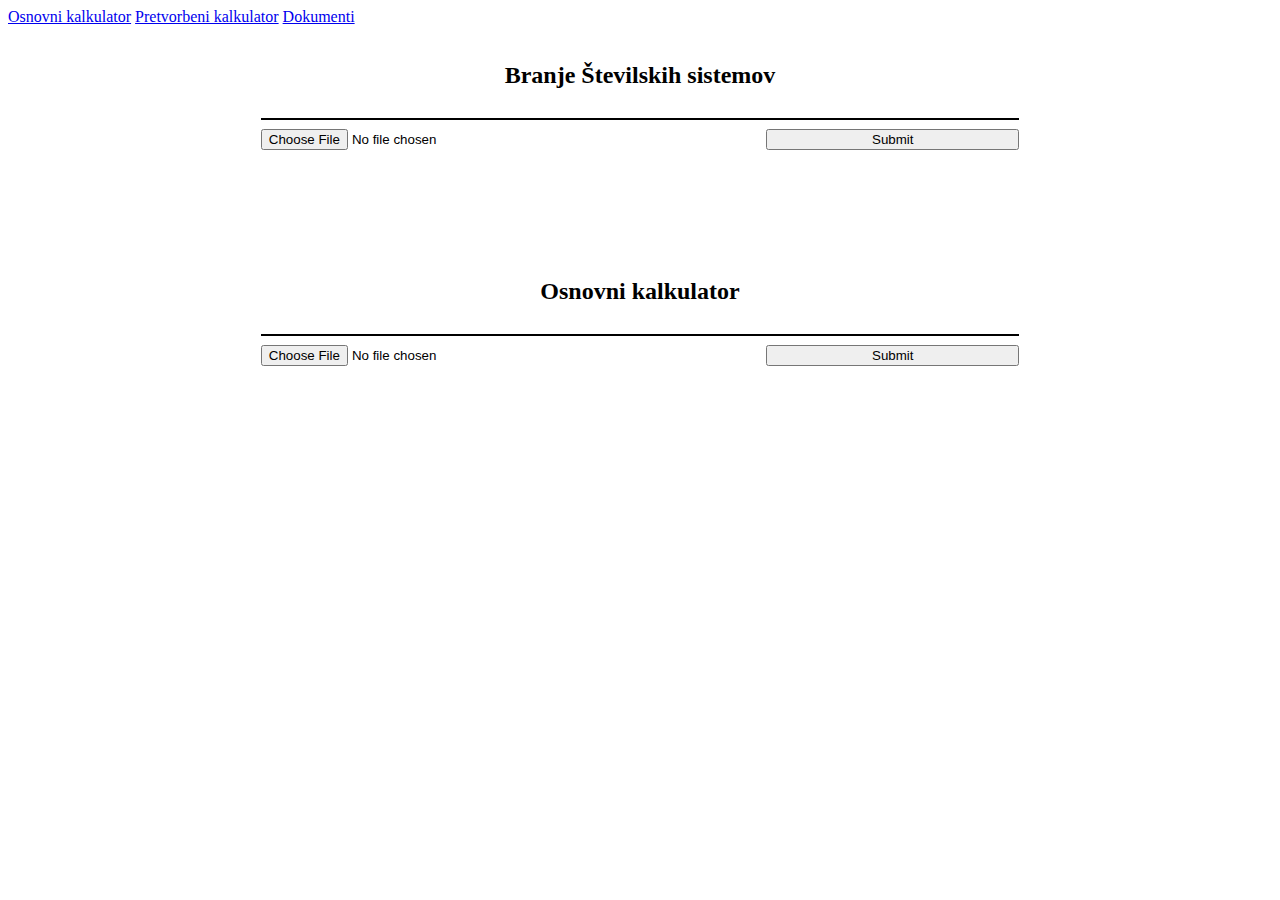
<file: dokument.html>
<!DOCTYPE html>
<html lang="en">
<head>
    <meta charset="UTF-8">
    <meta name="viewport" content="width=device-width, initial-scale=1.0">
    <title>Dokumenti</title>
    <link rel="stylesheet" href="dokument.css">
    <script src="https://ajax.googleapis.com/ajax/libs/jquery/3.7.1/jquery.min.js"></script>
    <script src="dokument.js"></script>    
    <script defer src="https://cdn.jsdelivr.net/npm/bootstrap@5.3.2/dist/js/bootstrap.bundle.min.js" integrity="sha384-C6RzsynM9kWDrMNeT87bh95OGNyZPhcTNXj1NW7RuBCsyN/o0jlpcV8Qyq46cDfL" crossorigin="anonymous"></script>
    <link href="https://cdn.jsdelivr.net/npm/bootstrap@5.3.2/dist/css/bootstrap.min.css" rel="stylesheet" integrity="sha384-T3c6CoIi6uLrA9TneNEoa7RxnatzjcDSCmG1MXxSR1GAsXEV/Dwwykc2MPK8M2HN" crossorigin="anonymous">
</head>
<body>
    <nav class="navbar navbar-dark bg-dark">
        <a class="navbar-brand" href="osnovni_kalkulator.html">Osnovni kalkulator</a>
        <a  class="navbar-brand" href="pretvorbe.html">Pretvorbeni kalkulator</a>
        <a  class="navbar-brand" href="dokument.html">Dokumenti</a>       
    </nav>

    <div id="Stevislki_sistem_box">
        <h2 id="naslov_StSistemi">Branje Številskih sistemov</h2>
        <table id="display_St_sistemi"></table>
        <input class="form-control" type="file" id="FileStSistemi">
        <button type="submit" onclick="BranjeDatotekeStSistemov()" id="submit_StSistemi" class="btn btn-secondary">Submit</button>
    </div>
    
    <div id="Osnovni_cal_box">
        <h2 id="naslov_Osnovni">Osnovni kalkulator</h2>
        <table id="display_Osnovni"></table>
        <input class="form-control" type="file" id="FileOsnovni">
        <button type="submit" onclick="BranjeDatotekeOsnovniCalc()" id="submit_Osnovni" class="btn btn-secondary">Submit</button>
    </div>
</body>
</html>
</file>
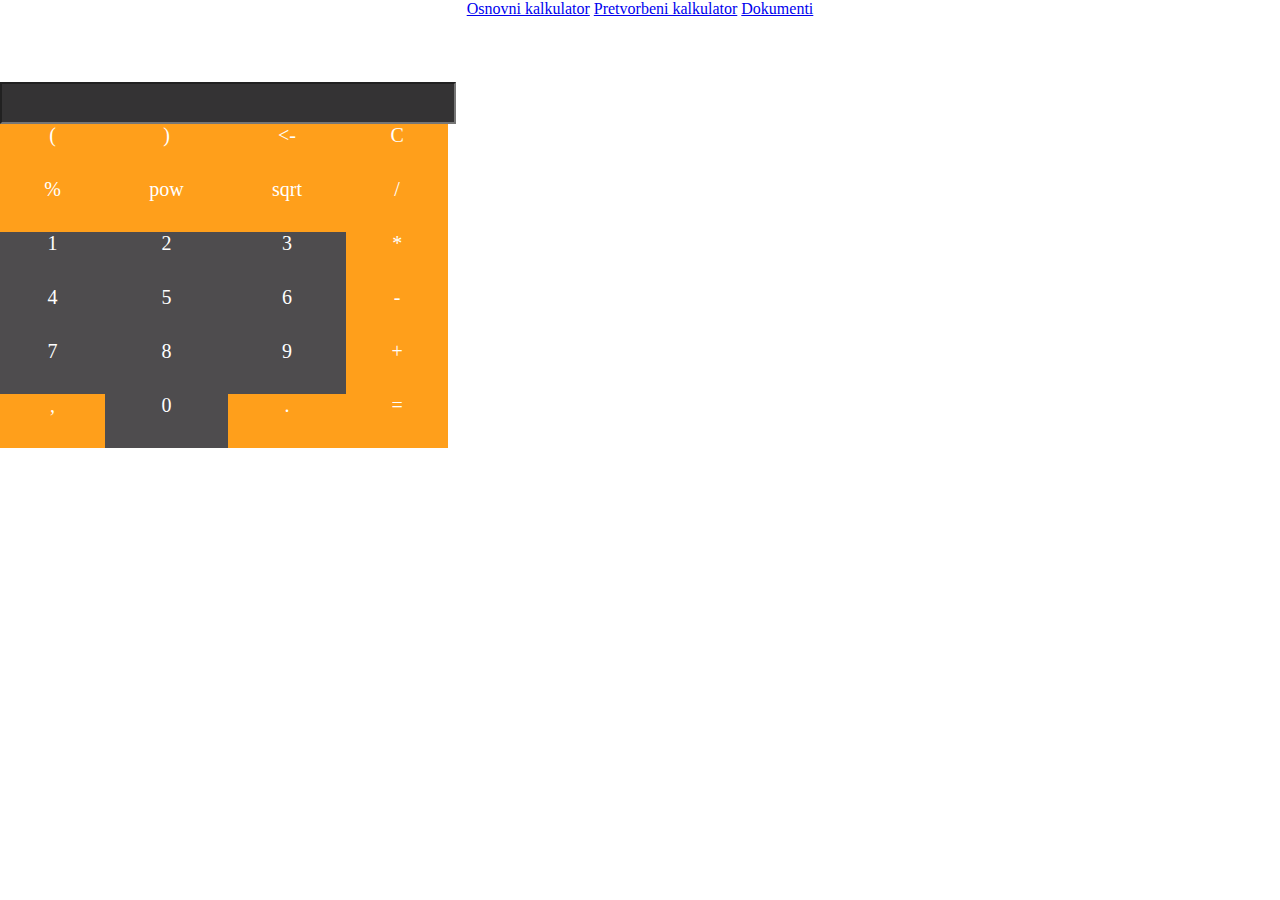
<file: osnovni_kalkulator.html>
<!DOCTYPE html>
<html lang="en">
<head>
    <meta charset="UTF-8">
    <meta name="viewport" content="width=device-width, initial-scale=1.0">
    <title>Osnovni kalkulator</title>
    <link rel="stylesheet" href="index.css">
    <script src="https://ajax.googleapis.com/ajax/libs/jquery/3.7.1/jquery.min.js"></script>
    <script src="dokument.js"></script>
    <script defer src="https://cdn.jsdelivr.net/npm/bootstrap@5.3.2/dist/js/bootstrap.bundle.min.js" integrity="sha384-C6RzsynM9kWDrMNeT87bh95OGNyZPhcTNXj1NW7RuBCsyN/o0jlpcV8Qyq46cDfL" crossorigin="anonymous"></script>
    <link href="https://cdn.jsdelivr.net/npm/bootstrap@5.3.2/dist/css/bootstrap.min.css" rel="stylesheet" integrity="sha384-T3c6CoIi6uLrA9TneNEoa7RxnatzjcDSCmG1MXxSR1GAsXEV/Dwwykc2MPK8M2HN" crossorigin="anonymous">
    
</head>
<body>
    <nav class="navbar navbar-dark bg-dark">
        <a class="navbar-brand" href="osnovni_kalkulator.html">Osnovni kalkulator</a>
        <a  class="navbar-brand" href="pretvorbe.html">Pretvorbeni kalkulator</a>
        <a  class="navbar-brand" href="dokument.html">Dokumenti</a>       
    </nav>
    <div id="calc" class="mx-auto" >
        <input readonly id="vnos"></input>
        <div id="gumbi"class="mx-auto">
            <div class="calc_fun" onclick='DodamVDisplay("(")'>(</div>
            <div class="calc_fun" onclick='DodamVDisplay(")")'>)</div>
            <div class="calc_fun" onclick='IzbrisiEno()'><-</div>
            <div class="calc_fun" onclick='Izbrisi()'>C</div>

            <div class="calc_fun" onclick='DodamVDisplay("%")'>%</div>
            <div class="calc_fun" onclick='DodamVDisplay("pow(")'>pow</div>
            <div class="calc_fun" onclick='DodamVDisplay("sqrt(")'>sqrt</div>
            <div class="calc_fun" onclick='DodamVDisplay("/")'>/</div>

            <div class="calc_st"onclick='DodamVDisplay("1")'>1</div>
            <div class="calc_st"onclick='DodamVDisplay("2")'>2</div>
            <div class="calc_st"onclick='DodamVDisplay("3")'>3</div>
            <div class="calc_fun" onclick='DodamVDisplay("*")'>*</div>  

            <div class="calc_st"onclick='DodamVDisplay("4")'>4</div>
            <div class="calc_st"onclick='DodamVDisplay("5")'>5</div>
            <div class="calc_st" onclick='DodamVDisplay("6")'>6</div>
            <div class="calc_fun" onclick='DodamVDisplay("-")'>-</div>

            <div class="calc_st"onclick='DodamVDisplay("7")'>7</div>
            <div class="calc_st"onclick='DodamVDisplay("8")'>8</div>
            <div class="calc_st"onclick='DodamVDisplay("9")'>9</div>
            <div class="calc_fun" onclick='DodamVDisplay("+")'>+</div>
            
            <div class="calc_fun" onclick='DodamVDisplay(", ")'>,</div>
            <div class="calc_st"onclick='DodamVDisplay("0")'>0</div>
            <div class="calc_fun" onclick='DodamVDisplay(".")'>.</div>
            <div class="calc_fun" onclick='Izracunaj("",false)'>=</div>
        </div>

    </div>
    
</body>
</html>
</file>
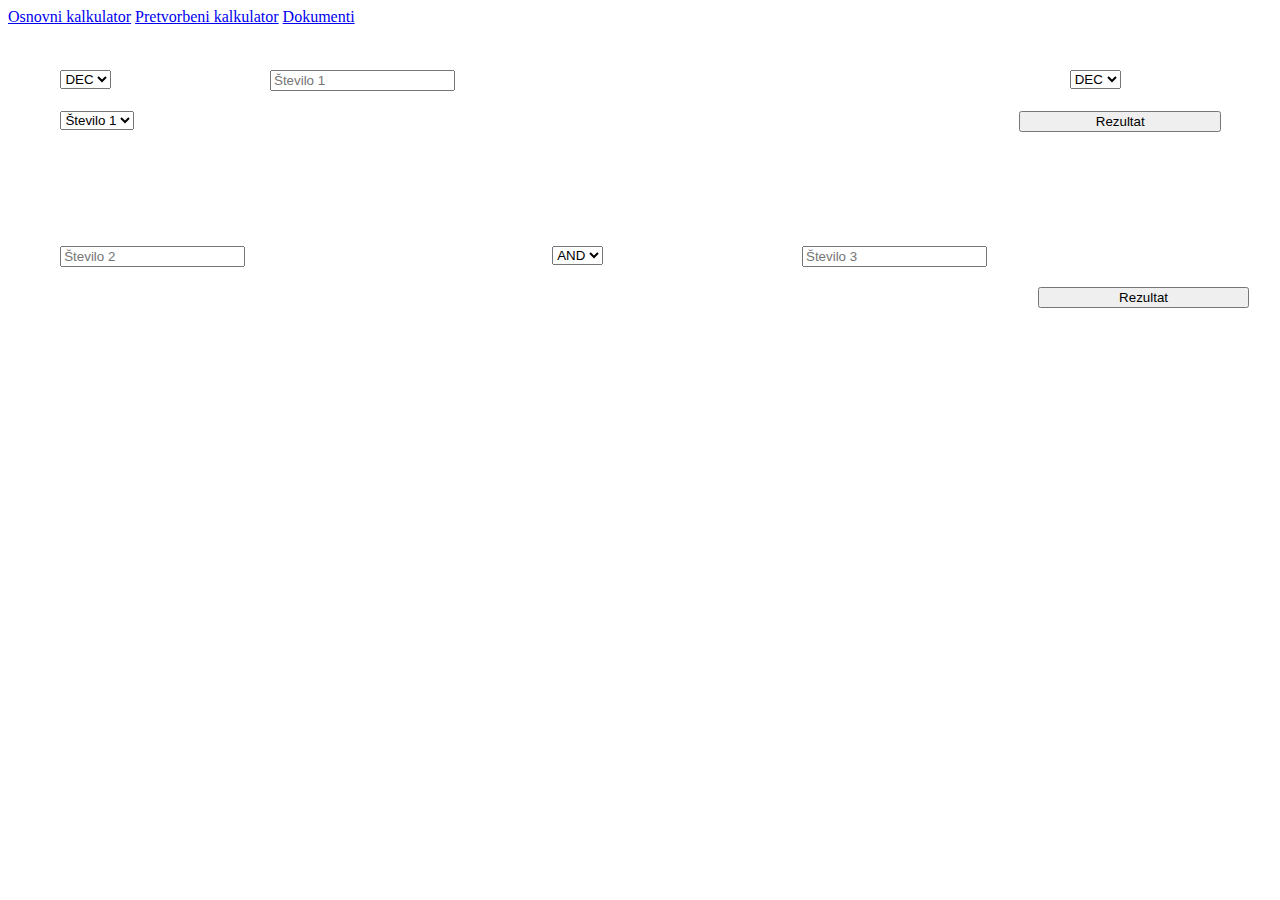
<file: pretvorbe.html>
<!DOCTYPE html>
<html lang="en">
<head>
    <meta charset="UTF-8">
    <meta name="viewport" content="width=device-width, initial-scale=1.0">
    <title>Document</title>
    <link rel="stylesheet" href="pretvorbe.css">
    <script src="dokument.js"></script> 
    <script defer src="https://cdn.jsdelivr.net/npm/bootstrap@5.3.2/dist/js/bootstrap.bundle.min.js" integrity="sha384-C6RzsynM9kWDrMNeT87bh95OGNyZPhcTNXj1NW7RuBCsyN/o0jlpcV8Qyq46cDfL" crossorigin="anonymous"></script>
    <link href="https://cdn.jsdelivr.net/npm/bootstrap@5.3.2/dist/css/bootstrap.min.css" rel="stylesheet" integrity="sha384-T3c6CoIi6uLrA9TneNEoa7RxnatzjcDSCmG1MXxSR1GAsXEV/Dwwykc2MPK8M2HN" crossorigin="anonymous">
</head>
<body>
    <nav class="navbar navbar-dark bg-dark">
        <a class="navbar-brand" href="osnovni_kalkulator.html">Osnovni kalkulator</a>
        <a  class="navbar-brand" href="pretvorbe.html">Pretvorbeni kalkulator</a>
        <a  class="navbar-brand" href="dokument.html">Dokumenti</a>       
    </nav>

    <div id="vnosi_pretvorb">
        <div class="col-md-4" id="dopdown1"r>
            <select id="IzSistema" class="form-select">
              <option selected>DEC</option>
              <option>BIN</option>
              <option>OCT</option>
              <option>HEX</option>
            </select>
        </div>

        <div class="input-group mb-3" id="vnos1">
            <input type="text" id="vnos_stevila1" class="form-control" placeholder="Število 1" aria-describedby="basic-addon1">
        </div>

        <div class="col-md-4" id="dopdown2"r>
            <select id="VSistem" class="form-select">
              <option selected>DEC</option>
              <option>BIN</option>
              <option>OCT</option>
              <option>HEX</option>
            </select>
        </div>

        <div class="col-md-4" id="dopdown3"r>
            <select id="KamIzpis" class="form-select">
              <option value="vnos_stevila1" selected>Število 1</option>
              <option value="vnos_stevila2">Število 2</option>
              <option value="vnos_stevila3">Število 3</option>
            </select>
        </div>

        <button type="button" id="submit_form" onclick="Rezultat('false')" class="btn btn-secondary">Rezultat</button>
    </div>
    

    <div id="Vnosi_logicni_operatorji">
        <div class="input-group mb-3" id="vnos2">
            <input readonly type="text" id="vnos_stevila2" class="form-control" placeholder="Število 2" aria-describedby="basic-addon1">
        </div>
        
        <div class="col-md-4" id="dopdown4"r>
            <select id="Logicni" class="form-select">
              <option selected>AND</option>
              <option>OR</option>
              <option>XOR</option>
              <option>NOT</option>
            </select>
        </div>

        <div class="input-group mb-3" id="vnos3">
            <input readonly type="text" id="vnos_stevila3" class="form-control" placeholder="Število 3" aria-describedby="basic-addon1">
        </div>
        <button type="button" id="submit_form_logicni" onclick="izrazLogicna()" class="btn btn-secondary">Rezultat</button>
    </div>
</body>
</html>
</file>
<file: dokument.css>
#Stevislki_sistem_box{
    display: grid;
    grid-template-columns: 20% 20% 20% 20% 20%;
    row-gap: 10%;
    margin-top: 2%;
    align-content: center;
}

#naslov_StSistemi{
    grid-column: 1 /span 5;
    text-align: center;
}

#display_St_sistemi{
    grid-column: 2 / span 3;
    border: 1px solid black;
}

#FileStSistemi{
    grid-column: 2/span 1;
}

#submit_StSistemi{
    grid-column: 4/span 1;
}

td{
    padding: 5px;
}

#Osnovni_cal_box{
    display: grid;
    grid-template-columns: 20% 20% 20% 20% 20%;
    row-gap: 10%;
    margin-top: 10%;
    align-content: center;
}
#naslov_Osnovni{
    grid-column: 1 /span 5;
    text-align: center;
}

#display_Osnovni{
    grid-column: 2 / span 3;
    border: 1px solid black;
}

#FileOsnovni{
    grid-column: 2/span 1;
}

#submit_Osnovni{
    grid-column: 4/span 1;
}
</file>
<file: index.css>
body{
   margin: 0;
   text-align: center;
   display: flex;
   flex-direction: column;
   height: 100%;
   width: 100%;
}

html{ 
    height: 100%; 
    width: 100%;
    margin: 0;
}

nav{
    margin-bottom: 5%;


}

#vnos{
    width: 100%;
    height: 10%;
    background-color: #343334;
    color:white;
}

#gumbi{
    display: grid;
    grid-template-columns: auto auto auto auto;
    width: 100%;
    height: 90%;
    text-align: center;
}

#gumbi2{
    display: grid;
    grid-template-columns: auto auto auto auto auto;
    width: 100%;
    height: 90%;
    text-align: center;
}

#calc{
    width: 35%;
    height: 40%;
    background-color: #1F1E1F;
    text-align: center;
}

.calc_st{
    border: 1px solid 4E4C4E;
    background-color: #4E4C4E;
    font-size: 20px;
    color:white;
}

.calc_fun{
    background-color: #FF9F1B;
    border: 1px solid FF9F1B;
    color:white;
    font-size: 20px;
}

.conversion-active{
    background-color: red;
}
</file>
<file: pretvorbe.css>
#vnosi_pretvorb {
    display: grid;
    grid-template-columns: auto auto auto auto auto;
    align-content: center;
    height: 100px;
    margin-top: 2%;
    row-gap: 20px;
}

#vnos1{
    grid-column: 2 / span 3;
    width: 100%;
}

#dopdown1{
    width: 80%;
    padding-left:20% ;
}

#dopdown2{
    width: 80%;
    padding-left:20% ;
}

#dopdown3{
    width: 80%;
    padding-left:20% ;
}

#submit_form{
    width: 80%;
    grid-column: 5 / span 1;
}

#Vnosi_logicni_operatorji{
    display: grid;
    grid-template-columns: auto auto auto auto auto;
    align-content: center;
    height: 100px;
    margin-top: 6%;
    row-gap: 20px;
}

#vnos2{
    width: 80%;
    grid-column: 1 /span 2;
    margin-left: 10%;
}

#dopdown4{
    width: 80%;
    grid-column: 3 /span 1;
    margin-left: 10%;
}

#vnos3{
    width: 80%;
    grid-column: 4 /span 2 ;
    margin-left: 10%;
}

#submit_form_logicni{
    width: 90%;
    grid-column: 5 / span 1;
}
</file>
